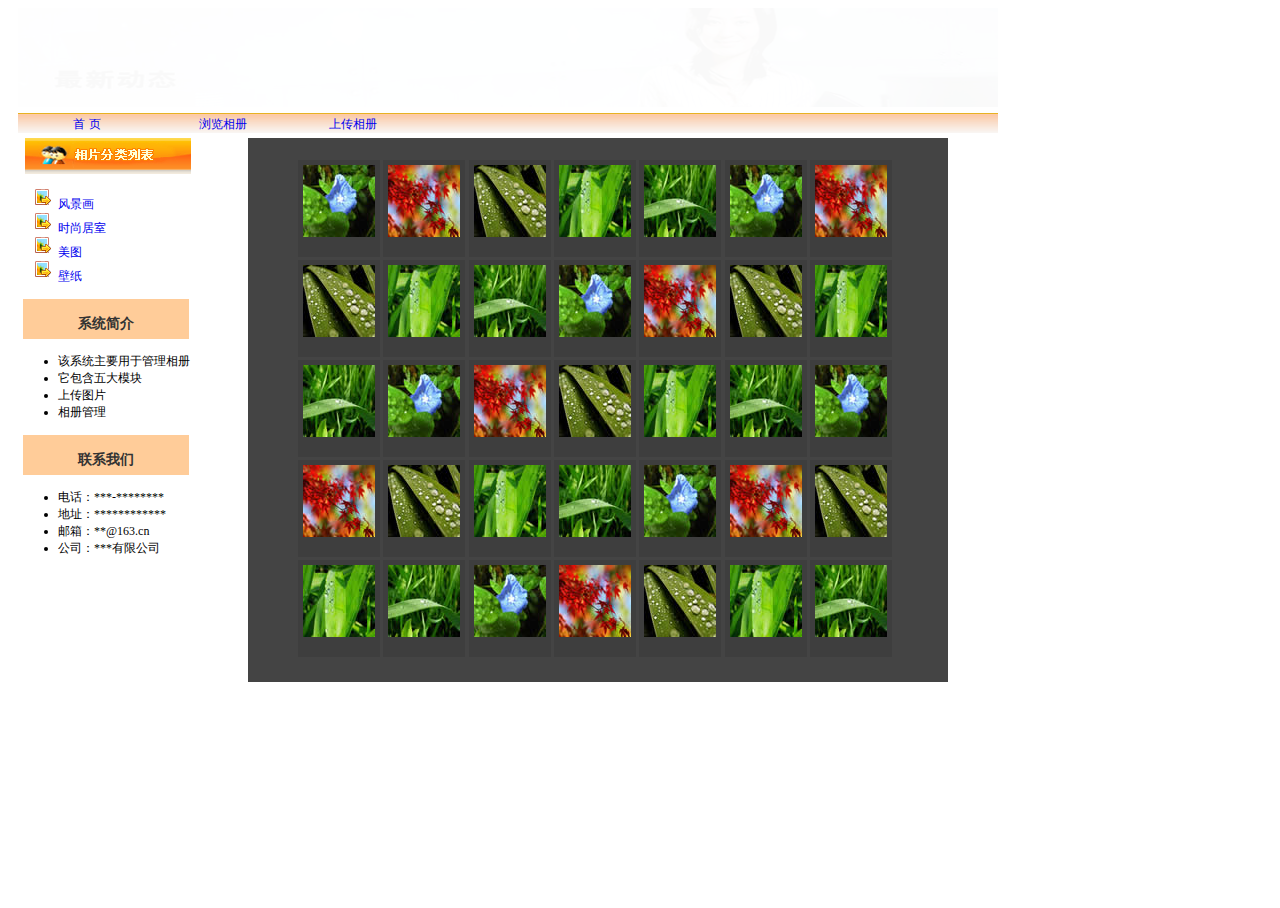
<file: index.html>
<!DOCTYPE html PUBLIC "-//W3C//DTD XHTML 1.0 Transitional//EN" "http://www.w3.org/TR/xhtml1/DTD/xhtml1-transitional.dtd">
<html xmlns="http://www.w3.org/1999/xhtml">
<head>
<meta http-equiv="Content-Type" content="text/html; charset=utf-8" />
<title>图片浏览界面</title>
<link href="css/css.css" rel="stylesheet" type="text/css" />
<script src="js/jquery-1.4.2.js" type="text/javascript"></script>
<script type="text/javascript" src="js/thickbox_plus.js"></script>
<link rel="stylesheet" type="text/css" href="css/thickbox.css"/>
<script type="text/javascript" src="js/jquery.lightbox-0.4.js"></script>
<link rel="stylesheet" type="text/css" href="css/jquery.lightbox-0.4.css" media="screen" />
<style type="text/css">
#top_div {
	margin-top:5px;
	margin-left:10px;
	height:100px;
	width:980px;
}
#main_div {
	margin-top:5px;
	margin-left:10px;
	border:0px solid #39F;
	height:560px;
}
#left_div {
	float:left;
	border:0px solid red;
	width:200px;
	height:560px;
}
#right_div {
	float:left;
	border: 0px solid red;
	width:700px;
	height:560px;
	margin-left:30px;
}
</style>
<script type="text/javascript">
    $(function() {
    $("#gallery a").lightBox();
    $("#top_div").css("display", "none");
    $("#top_div").fadeIn(7000);
    })

    </script>
<style type="text/css">
/* jQuery lightBox plugin - Gallery style */
	#gallery {
	background-color: #444;
	padding: 10px;
	width: 680px;
}
#gallery ul {
	list-style: none;
}
#gallery ul li {
	display: inline;
}
#gallery ul img {
	border: 5px solid #3e3e3e;
	border-width: 5px 5px 20px;
}
#gallery ul a:hover img {
	border: 5px solid #fff;
	border-width: 5px 5px 20px;
	color: #fff;
}
#gallery ul a:hover {
	color: #fff;
}
.style1 {
	width: 132px;
}
.style2 {
	width: 120px;
}
.style3 {
	width: 122px;
}
.style4 {
	width: 129px;
}
a {
	text-decoration:none;
}
</style>
<script type="text/javascript" language="javascript">
$(document).ready(function() {
$("h3").css("background-color", "#FC9").css("width", "166px").css("height", "25px").css("margin-left", "5px").css("text-align", "center").css("padding-top", "15px");
	$("h3").mouseover(function() {
	$(this).css("background-color", "#F99");
	}).mouseout(function() {
		$(this).css("background-color", "#FC9");
	});
})
	</script>
</head>
<body>
<div id="top_div"> <img src="images/whatsnewtt.jpg" width="980" id="top_img" height="99" /> </div>
<div style=" margin-top:5px; margin-left:10px; width:980px; height:20px; background-image:url('images/weizhi2.gif');">
  <table border="0">
    <tr>
      <td class="style1" align="center"><a href="main.html">首  页</a></td>
      <td class="style1" align="center"><a href="index.html">浏览相册</a></td>
      <td class="style2" align="center"><a href="UpPhoto.html?height=300;width=500" class="thickbox">上传相册</a></td>
    </tr>
  </table>
</div>
<div id="main_div">
  <div id="left_div">   <img src="images/fenleiliebiao.gif" />
    <ul style=" list-style-image:url('images/tubiao.gif');" class="biaodanzi" >
      <li><a href="#">风景画</a></li>
      <li><a href="#">时尚居室</a></li>
      <li><a href="#">美图</a></li>
      <li><a href="#">壁纸</a></li>
    </ul>
    <div>
      <h3>系统简介</h3>
      <ul class="biaodanzi" id="context">
        <li>该系统主要用于管理相册</li>
        <li>它包含五大模块</li>
        <li>上传图片</li>
        <li>相册管理</li>
      </ul>
    </div>
    <div>
      <h3>联系我们</h3>
      <ul class="biaodanzi" id="ul2">
        <li>电话：***-********</li>
        <li>地址：************</li>
        <li>邮箱：**@163.cn</li>
        <li>公司：***有限公司</li>
      </ul>
    </div>
  </div>
  <div id="right_div">
    <div id="gallery">
      <ul>
        <li> <a href="photos/image1.jpg" title="兰花"> <img src="photos/thumb_image1.jpg" width="72" height="72" /> </a> </li>
        <li> <a href="photos/image2.jpg" title="枫叶"> <img src="photos/thumb_image2.jpg" width="72" height="72" alt="" /> </a> </li>
        <li> <a href="photos/image3.jpg" title="绿叶"> <img src="photos/thumb_image3.jpg" width="72" height="72" alt="" /> </a> </li>
        <li> <a href="photos/image4.jpg" title="绿叶"> <img src="photos/thumb_image4.jpg" width="72" height="72" alt="" /> </a> </li>
        <li> <a href="photos/image5.jpg" title="绿叶"> <img src="photos/thumb_image5.jpg" width="72" height="72" alt="" /> </a> </li>
        <li> <a href="photos/image1.jpg" title="兰花"> <img src="photos/thumb_image1.jpg" width="72" height="72" alt="" /> </a> </li>
        <li> <a href="photos/image2.jpg" title="枫叶"> <img src="photos/thumb_image2.jpg" width="72" height="72" alt="" /> </a> </li>
        <li> <a href="photos/image3.jpg" title="绿叶"> <img src="photos/thumb_image3.jpg" width="72" height="72" alt="" /> </a> </li>
        <li> <a href="photos/image4.jpg" title="绿叶"> <img src="photos/thumb_image4.jpg" width="72" height="72" alt="" /> </a> </li>
        <li> <a href="photos/image5.jpg" title="绿叶"> <img src="photos/thumb_image5.jpg" width="72" height="72" alt="" /> </a> </li>
        <li> <a href="photos/image1.jpg" title="兰花"> <img src="photos/thumb_image1.jpg" width="72" height="72" alt="" /> </a> </li>
        <li> <a href="photos/image2.jpg" title="枫叶"> <img src="photos/thumb_image2.jpg" width="72" height="72" alt="" /> </a> </li>
        <li> <a href="photos/image3.jpg" title="绿叶"> <img src="photos/thumb_image3.jpg" width="72" height="72" alt="" /> </a> </li>
        <li> <a href="photos/image4.jpg" title="绿叶"> <img src="photos/thumb_image4.jpg" width="72" height="72" alt="" /> </a> </li>
        <li> <a href="photos/image5.jpg" title="绿叶"> <img src="photos/thumb_image5.jpg" width="72" height="72" alt="" /> </a> </li>
        <li> <a href="photos/image1.jpg" title="兰花"> <img src="photos/thumb_image1.jpg" width="72" height="72" alt="" /> </a> </li>
        <li> <a href="photos/image2.jpg" title="枫叶"> <img src="photos/thumb_image2.jpg" width="72" height="72" alt="" /> </a> </li>
        <li> <a href="photos/image3.jpg" title="绿叶"> <img src="photos/thumb_image3.jpg" width="72" height="72" alt="" /> </a> </li>
        <li> <a href="photos/image4.jpg" title="绿叶"> <img src="photos/thumb_image4.jpg" width="72" height="72" alt="" /> </a> </li>
        <li> <a href="photos/image5.jpg" title="绿叶"> <img src="photos/thumb_image5.jpg" width="72" height="72" alt="" /> </a> </li>
        <li> <a href="photos/image1.jpg" title="兰花"> <img src="photos/thumb_image1.jpg" width="72" height="72" alt="" /> </a> </li>
        <li> <a href="photos/image2.jpg" title="枫叶"> <img src="photos/thumb_image2.jpg" width="72" height="72" alt="" /> </a> </li>
        <li> <a href="photos/image3.jpg" title="绿叶"> <img src="photos/thumb_image3.jpg" width="72" height="72" alt="" /> </a> </li>
        <li> <a href="photos/image4.jpg" title="绿叶"> <img src="photos/thumb_image4.jpg" width="72" height="72" alt="" /> </a> </li>
        <li> <a href="photos/image5.jpg" title="绿叶"> <img src="photos/thumb_image5.jpg" width="72" height="72" alt="" /> </a> </li>
        <li> <a href="photos/image1.jpg" title="兰花"> <img src="photos/thumb_image1.jpg" width="72" height="72" alt="" /> </a> </li>
        <li> <a href="photos/image2.jpg" title="枫叶"> <img src="photos/thumb_image2.jpg" width="72" height="72" alt="" /> </a> </li>
        <li> <a href="photos/image3.jpg" title="绿叶"> <img src="photos/thumb_image3.jpg" width="72" height="72" alt="" /> </a> </li>
        <li> <a href="photos/image4.jpg" title="绿叶"> <img src="photos/thumb_image4.jpg" width="72" height="72" alt="" /> </a> </li>
        <li> <a href="photos/image5.jpg" title="绿叶"> <img src="photos/thumb_image5.jpg" width="72" height="72" alt="" /> </a> </li>
        <li> <a href="photos/image1.jpg" title="兰花"> <img src="photos/thumb_image1.jpg" width="72" height="72" alt="" /> </a> </li>
        <li> <a href="photos/image2.jpg" title="枫叶"> <img src="photos/thumb_image2.jpg" width="72" height="72" alt="" /> </a> </li>
        <li> <a href="photos/image3.jpg" title="绿叶"> <img src="photos/thumb_image3.jpg" width="72" height="72" alt="" /> </a> </li>
        <li> <a href="photos/image4.jpg" title="绿叶"> <img src="photos/thumb_image4.jpg" width="72" height="72" alt="" /> </a> </li>
        <li> <a href="photos/image5.jpg" title="绿叶"> <img src="photos/thumb_image5.jpg" width="72" height="72" alt="" /> </a></li>
      </ul>
    </div>
  </div>
</div>
</body>
</html>
</file>
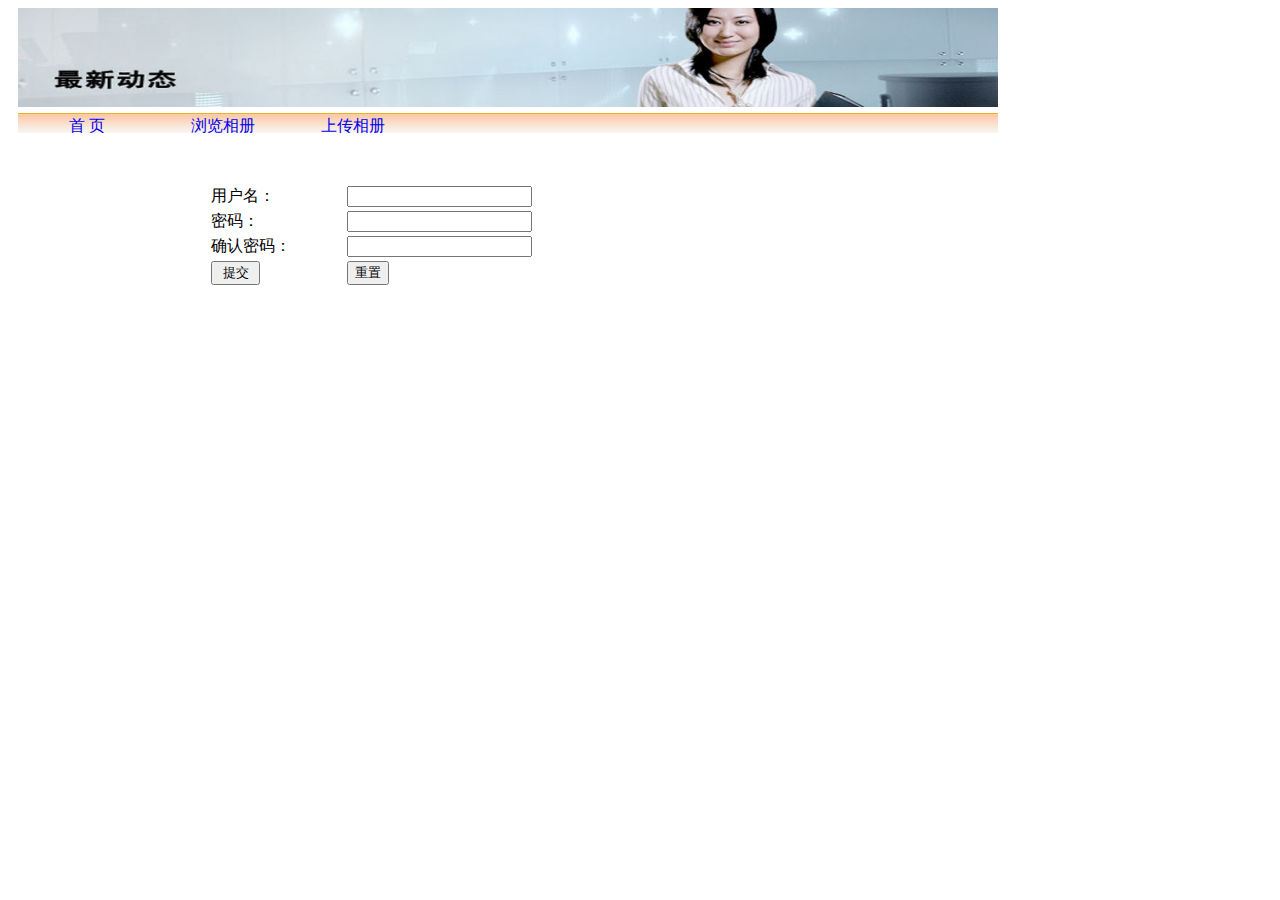
<file: AddUser.html>
<!DOCTYPE html PUBLIC "-//W3C//DTD XHTML 1.0 Transitional//EN" "http://www.w3.org/TR/xhtml1/DTD/xhtml1-transitional.dtd">
<html xmlns="http://www.w3.org/1999/xhtml">
<head>
<meta http-equiv="Content-Type" content="text/html; charset=utf-8" />
<title>用户注册界面</title>
      <link href="css/validate.css" rel="stylesheet" type="text/css" />
    <script src="js/jquery-1.4.2.min.js" type="text/javascript"></script>
    <script src="js/validate.pack.js" type="text/javascript"></script>
    <script src="js/jquery-1.4.2.js" type="text/javascript"></script>
    <link href="css/css.css" rel="stylesheet" type="text/css" />

    <style type="text/css">
        .style1
        {
            width: 107px;
        }
    </style>
        <style type="text/css">
        #top_div{ margin-top:5px; margin-left:10px; height:100px; width:980px;}

           .style1
        {
            width: 132px;
        }
        .style2
        {
            width: 120px;
        }
        .style3
        {
            width: 122px;
        }
        .style4
        {
            width: 129px;
        }
        a{ text-decoration:none;}
    </style>
</head>

<body>
        <div>
        <div id="top_div">
    <img src="images/whatsnewtt.jpg" width="980" id="top_img" height="99" />
</div>

<div style=" margin-top:5px; margin-left:10px; width:980px; height:20px; background-image:url('images/weizhi2.gif');">
     <table border="0">
       <tr>
       <td class="style1" align="center"><a href="main.html">首  页</a></td>
          <td class="style1" align="center"><a href="index.html">浏览相册</a></td>
          <td class="style2" align="center"><a href="UpPhoto.html?height=300;width=500">上传相册</a></td>
       </tr>
     </table>
</div>
    </div>
    <div style=" margin-left:200px; margin-top:50px;">
        <table id="addUser">
        <tr>
        <td class="style1">用户名：</td>
         <td>
            <input name="txt_username" type="text" id="users" reg="^\w{2}\d+$" tip="用户名称[2个字母简写]+用户ID[数字] 如: sd10059"/>
         </td>
         </tr>
         <tr>
           <td class="style1">密码：</td>
           <td>
           <input type="password" id="pwd" name="pwd" />
            </td>
         </tr>
          <tr>
           <td class="style1">确认密码：</td>
           <td><input type="password" id="sure_pwd" name="sure_pwd" /></td>
         </tr>
         <tr>
            <td>
                <input type="submit" name="submit" value=" 提交 " id="submit" />
</td>
            <td>
                <input type="reset" name="res" id="res" value="重置" /></td>
         </tr>
         </table>
    </div>
</body>
</html>
</file>
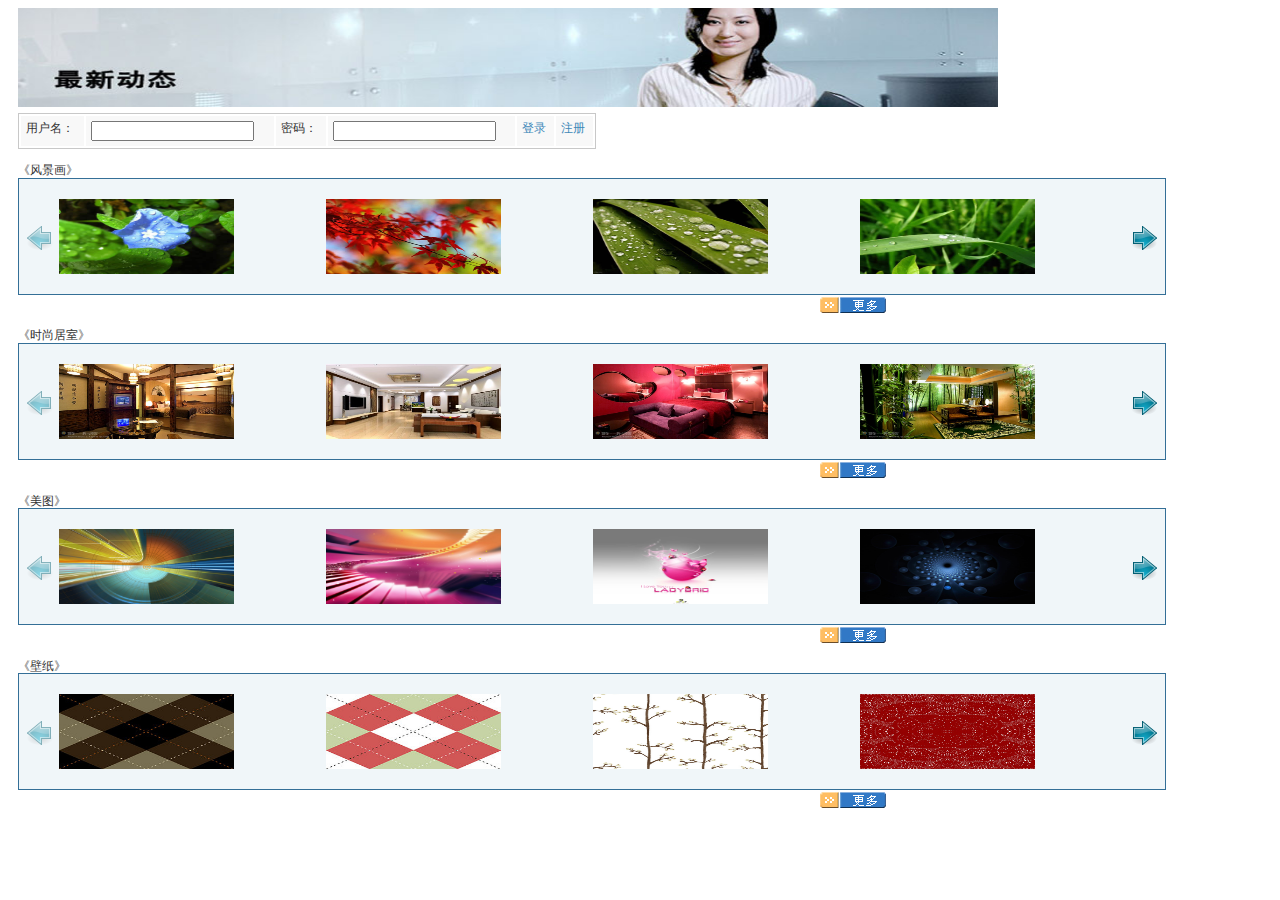
<file: main.html>
<!DOCTYPE html PUBLIC "-//W3C//DTD XHTML 1.0 Transitional//EN" "http://www.w3.org/TR/xhtml1/DTD/xhtml1-transitional.dtd">
<html xmlns="http://www.w3.org/1999/xhtml">
<head>
<meta http-equiv="Content-Type" content="text/html; charset=utf-8" />
<title>首  页</title>
<link href="css/css.css" rel="stylesheet" type="text/css" />
<link rel="stylesheet" href="css/lavalamp_test.css" type="text/css" media="screen">
<!-- -->   <script type="text/javascript" src="js/jquery-1.4.2.min.js"></script>

<script type="text/javascript" src="js/jquery.easing.min.js"></script>
<script type="text/javascript" src="js/jquery.lavalamp.min.js"></script>
<script type="text/javascript" src="js/thickbox_plus.js"></script>
<link rel="stylesheet" type="text/css" href="css/thickbox.css"/>
<style type="text/css">
#top_div {
	margin-top:5px;
	margin-left:10px;
	height:100px;
	width:980px;
}
a {
	text-decoration:none;
}
</style>
<link href="css/style.css" rel="stylesheet" type="text/css" />
<!--
  jQuery library
-->
<script type="text/javascript" src="lib/jquery-1.2.1.pack.js"></script>
<!--
  jCarousel library
-->
<script type="text/javascript" src="lib/jquery.jcarousel.pack.js"></script>
<!--
  jCarousel core stylesheet
-->
<link rel="stylesheet" type="text/css" href="lib/jquery.jcarousel.css" />
<!--
  jCarousel skin stylesheet
-->
<link rel="stylesheet" type="text/css" href="skins/tango/skin.css" />
<style type="text/css">
/*
 
 
 Overwrite for having a carousel with dynamic width.
 */
.jcarousel-skin-tango.jcarousel-container-horizontal {
	width: 85%;
}
.jcarousel-skin-tango .jcarousel-clip-horizontal {
	width: 100%;
}
</style>
<script type="text/javascript">
    $(document).ready(function() {
        $('ul').jcarousel({
            visible: 4
        });
    });
$(document).ready(function(){
   $("#login").click(function(){
	  var username=$("#username").val();
	  var pwd=$("#pwd").val();
	  if(username!="admin"||pwd!="admin")
	  {
		  alert("登录失败！");
		  }
	  else
	  {
		  $("#login").attr("href","index.html");
		  }
	  });
})
</script>
</head>
<body>
<div id="top_div"> <img src="images/whatsnewtt.jpg" width="980" id="top_img" height="99" /> </div>
<div style=" margin-top:5px; margin-left:10px; width:980px; height:20px;">
  <table width="578" border="0" height="30px">
    <tr>
      <td>用户名：</td>
      <td><input type="text"  name="username" id="username"/></td>
      <td>密码：</td>
      <td><input type="password"  name="pwd" id="pwd"/></td>
      <td><a href="#" id="login">登录</a></td>
      <td><a href="AddUser.html">注册</a></td>
    </tr>
  </table>
</div>
<div style=" margin-top:30px; margin-left:10px;">
  <div>《风景画》</div>
  <ul id="mycarousel" class="jcarousel-skin-tango">
    <li><img src="photos/image1.jpg" width="175" height="75" alt="" /></li>
    <li><img src="photos/image2.jpg" width="175" height="75" alt="" /></li>
    <li><img src="photos/image3.jpg" width="175" height="75" alt="" /></li>
    <li><img src="photos/image5.jpg" width="175" height="75" alt="" /></li>
    <li><img src="photos/image4.jpg" width="175" height="75" alt="" /></li>
    <li><img src="photos/image4.jpg" width="175" height="75" alt="" /></li>
    <li><img src="photos/image5.jpg" width="175" height="75" alt="" /></li>
    <li><img src="photos/image5.jpg" width="175" height="75" alt="" /></li>
    <li><img src="photos/image5.jpg" width="175" height="75" alt="" /></li>
    <li><img src="photos/image5.jpg" width="175" height="75" alt="" /></li>
  </ul>
  <img src="photos/20060905030313389.gif" style=" margin-left:800px;"/> <br />
  <br />
  <div>《时尚居室》</div>
  <ul id="mycarouse2" class="jcarousel-skin-tango">
    <li><img src="时尚家居/aa.jpg" width="175" height="75" alt="" /></li>
    <li><img src="时尚家居/aaa.jpg" width="175" height="75" alt="" /></li>
    <li><img src="时尚家居/bn.jpg" width="175" height="75" alt="" /></li>
    <li><img src="时尚家居/fdsf.jpg" width="175" height="75" alt="" /></li>
    <li><img src="时尚家居/sds.jpg" width="175" height="75" alt="" /></li>
    <li><img src="时尚家居/gg.jpg" width="175" height="75" alt="" /></li>
    <li><img src="时尚家居/nn.jpg" width="175" height="75" alt="" /></li>
    <li><img src="时尚家居/sds.jpg" width="175" height="75" alt="" /></li>
    <li><img src="时尚家居/sas.jpg" width="175" height="75" alt="" /></li>
    <li><img src="时尚家居/sas.jpg" width="175" height="75" alt="" /></li>
  </ul>
  <img src="photos/20060905030313389.gif" style=" margin-left:800px;"/> <br />
  <br />
  <div>《美图》</div>
  <ul id="Ul1" class="jcarousel-skin-tango">
    <li><img src="美图/0322_3.jpg" width="175" height="75" alt="" /></li>
    <li><img src="美图/0322_4.jpg" width="175" height="75" alt="" /></li>
    <li><img src="美图/0415_1.jpg" width="175" height="75" alt="" /></li>
    <li><img src="美图/0415_2.jpg" width="175" height="75" alt="" /></li>
    <li><img src="美图/0417_3.jpg" width="175" height="75" alt="" /></li>
    <li><img src="美图/0417_4.jpg" width="175" height="75" alt="" /></li>
    <li><img src="美图/0427_1.jpg" width="175" height="75" alt="" /></li>
    <li><img src="美图/0427_2.jpg" width="175" height="75" alt="" /></li>
    <li><img src="美图/0427_4.jpg" width="175" height="75" alt="" /></li>
    <li><img src="美图/0430_1.jpg" width="175" height="75" alt="" /></li>
  </ul>
  <img src="photos/20060905030313389.gif" style=" margin-left:800px;"/> <br />
  <br />
  <div>《壁纸》</div>
  <ul id="Ul2" class="jcarousel-skin-tango">
    <li><img src="壁纸/qbg_001.jpg" width="175" height="75" alt="" /></li>
    <li><img src="壁纸/qbg_002.jpg" width="175" height="75" alt="" /></li>
    <li><img src="壁纸/qbg_003.jpg" width="175" height="75" alt="" /></li>
    <li><img src="壁纸/qbg_004.jpg" width="175" height="75" alt="" /></li>
    <li><img src="壁纸/qbg_005.jpg" width="175" height="75" alt="" /></li>
    <li><img src="壁纸/qbg_006.jpg" width="175" height="75" alt="" /></li>
    <li><img src="壁纸/qbg_007.jpg" width="175" height="75" alt="" /></li>
    <li><img src="壁纸/qbg_008.jpg" width="175" height="75" alt="" /></li>
    <li><img src="壁纸/qbg_009.jpg" width="175" height="75" alt="" /></li>
    <li><img src="壁纸/qbg_010.jpg" width="175" height="75" alt="" /></li>
  </ul>
  <img src="photos/20060905030313389.gif" style=" margin-left:800px;"/> </div>
</body>
</html>
</file>
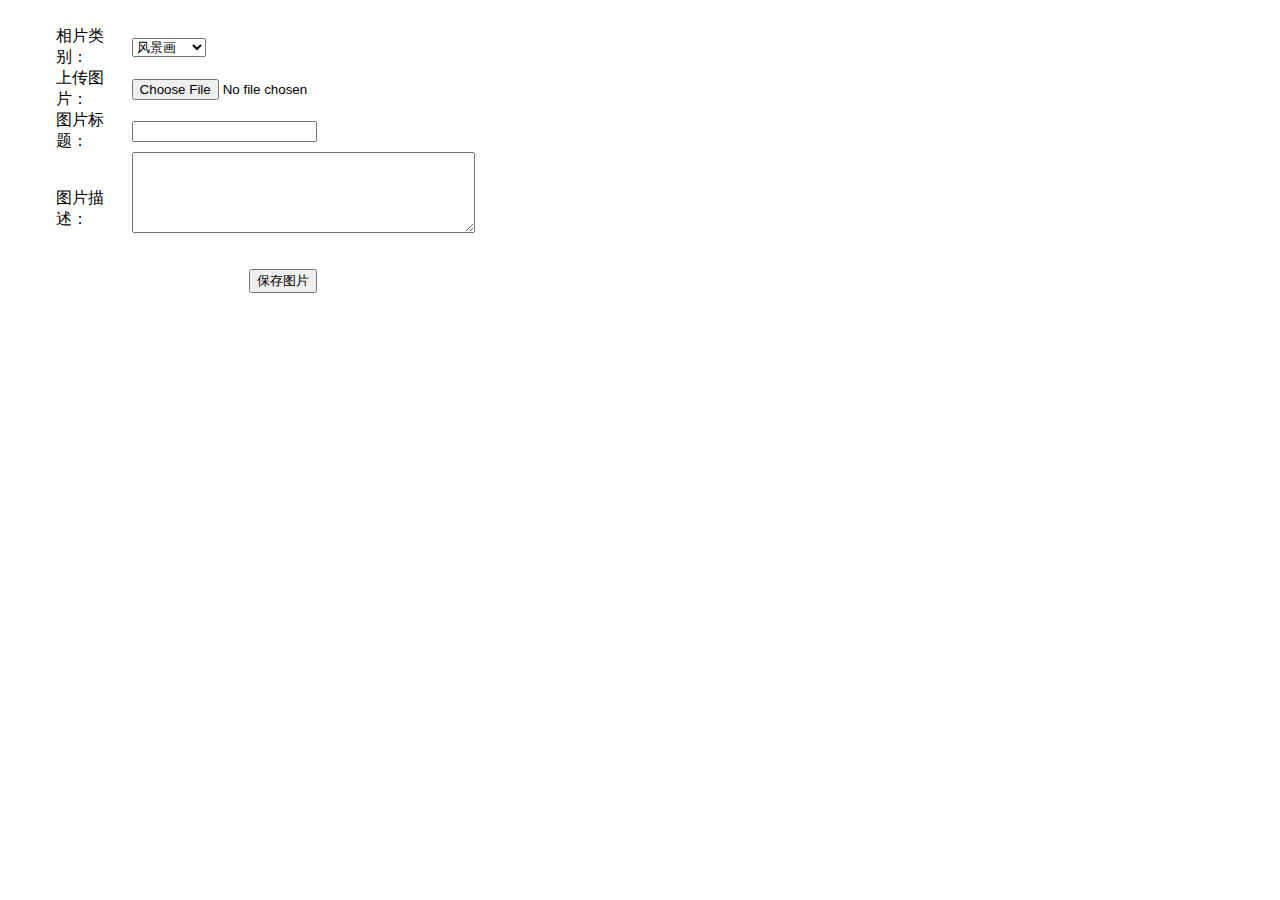
<file: UpPhoto.html>
<!DOCTYPE html PUBLIC "-//W3C//DTD XHTML 1.0 Transitional//EN" "http://www.w3.org/TR/xhtml1/DTD/xhtml1-transitional.dtd">
<html xmlns="http://www.w3.org/1999/xhtml">
<head>
<meta http-equiv="Content-Type" content="text/html; charset=utf-8" />
<title>图片上传界面</title>

</head>

<body>
<table width="820" height="253" border="0" cellpadding="0" cellspacing="0" class="biaodanzi">
          <tr>
            <td width="49" height="11">&nbsp;</td>
            <td height="11" style="width: 77px">&nbsp;</td>
            <td height="11" colspan="3">&nbsp;</td>
            <td width="70" height="11">&nbsp;</td>
          </tr>
          <tr>
            <td height="26">&nbsp;</td>
            <td class="biaodanzi" style="width: 77px">相片类别：</td>
            <td colspan="3"><label>
            <select>
               <option value="1">风景画</option>
               <option value="2">时尚居室</option>
               <option value="3">美图</option>
               <option value="4">壁纸</option>
            </select>
                                    </label></td>
            <td>&nbsp;</td>
          </tr>
          <tr>
            <td height="28">&nbsp;</td>
            <td class="biaodanzi" style="width: 77px">上传图片：</td>
            <td colspan="2"><label>
                                    <input type="file" /></label></td>
            <td width="232">&nbsp;
                                    
                                    </td>
            <td>&nbsp;</td>
          </tr>
          <tr>
            <td height="32">&nbsp;</td>
            <td class="biaodanzi" style="width: 77px">图片标题：</td>
            <td colspan="3"><label>
                <input type="text" name="photo_title" /></label></td>
            <td>&nbsp;</td>
          </tr>
          <tr>
            <td height="113">&nbsp;</td>
            <td class="biaodanzi" style="width: 77px">图片描述：</td>
            <td colspan="3" valign="top"><label>
                <textarea name="txtContent" rows="5" cols="40"></textarea></label></td>
            <td>&nbsp;</td>
          </tr>
          <tr>
            <td height="32">&nbsp;</td>
            <td height="32" style="width: 77px">&nbsp;</td>
            <td width="114" height="32">&nbsp;</td>
            <td width="290">
                &nbsp;<input type="submit" name="btn_save"  value="保存图片"/></td>
            <td height="32">&nbsp;</td>
            <td height="32">&nbsp;</td>
          </tr>
        </table>
</body>
</html>
</file>
<file: css/css.css>
.tongyongzi {
	font-family: "����";
	font-size: 12px;
	font-weight: normal;
	color: #FFFFFF;
	font-weight: bold;
}
.wenbenkuang {
    border:1px solid #5F5F5F;
	height:19px;
}
.gundongzi {
    font-family:"����";
	font-size:12px;
	color:#787878;
}
.tupianmingcheng1 {
   font-family:"����";
   font-size:12px;
   color:#626365;
   font-weight:bold;
}
.tupianmingcheng2 {
   font-family:"����";
   font-size:12px;
   color:#FF6600;
}
.tdborder {
   border: #D8D8D8 1px dashed;
}
.fenye1 {
   font-family:"����";
   font-size:12px;
   color:#000000;
}
.fenye2 {
   font-family:"����";
   font-size:12px;
   color:#808080;
}
.fenye3 {
   font-family:"����";
   font-size:12px;
   color:#0000FF;
}
.border2 {
    border:#CFCDCD 1px solid;
	border-left-style:none;
}
.border {
    border:#CFCDCD 1px solid;
}
.tupianzhuti {
    font-family:"����";
	font-size:14px;
	color:#FFFFFF;
}
.biaodanzi {
    font-family:"����";
	font-size:12px;
	color:#000000;
}
.biaogese {
    background:#FEDCC3;
	line-height:26px;
	font-family:"����";
	font-size:12px;
	color:#B93D05;
}
.fenyebeijingse {
    background:#FFF1E5;
	line-height:21px;
	font-family:"����";
	font-size:12px;
	color:#B93D05;
}
.shanchu:link {
    font-family:"����";
	font-size:12px;
	color:#E86B32;
	text-decoration:none;
	line-height:16px;
}
.shanchu:visited {
    font-family:"����";
	font-size:12px;
	color:#E86B32;
	text-decoration:none;
	line-height:16px;
}
.shanchu:hover {
    font-family:"����";
	font-size:12px;
	color:#000000;
	text-decoration:none;
	line-height:16px;
}
.shanchu:active {
    font-family:"����";
	font-size:12px;
	color:#000000;
	text-decoration:none;
	line-height:16px;
}
.daohangwenzi {
    font-family:"����";
	font-size:12px;
	color:#8E563C;
}
.daohangweizi2 {
    font-family:"����";
	font-size:12px;
	color:#8E563C;
	font-weight:bold;
}
</file>
<file: css/thickbox.css>
body {background-color:#fff;}
html, body {height:100%;}
html body{font:12px Arial, Helvetica, sans-serif;color:#333333}
html>body{font:12px Arial, Helvetica, sans-serif;color:#333333}
#TB_overlay {
	position: absolute;
	top: 0;
	left: 0;
	z-index:100;
	width: 100%;
	height: 100%;
	background-color:#CCC;
	filter:alpha(opacity=60);
	-moz-opacity: 0.6;
	opacity: 0.6;
}
#TB_window {
	top: 0px;
	left: 0px;
	position: fixed;
	_position: absolute;
	background: #fff;
	z-index: 102;
	color:#000000;
	display:none;
	border:5px solid #666;
}
#TB_caption{
	height:25px;
	padding:10px 30px 10px 25px;
}
#TB_closeWindow{
	height:25px;
	padding:10px 25px 10px 0;
	float:right;
}
#TB_closeAjaxWindow{
	padding:5px 10px 7px 0;
	margin-bottom:1px;
	text-align:right;
	background-color:#e8e8e8;
}
#TB_ajaxContent{
	padding:2px 15px 15px 15px;
	overflow:auto;
}

#TB_load{
	text-align: center;
	position: absolute;
	top: 50%;
	left: 0px;
	width: 100%;
	overflow: visible;
	visibility: visible;
	display: block;
	z-index:101;
}
#TB_loadContent{
	margin-left: -125px;
	position: absolute;
	top: -50px;
	left: 50%;
	width: 250px;
	height: 100px;
	visibility: visible;
}
</file>
<file: css/validate.css>
﻿p#vtip {position: absolute; padding: 10px; left: 5px; font-size: 0.8em; background-color: white; border: 1px solid #a6c9e2; -moz-border-radius: 5px; -webkit-border-radius: 5px; z-index: 9999}
p#vtip #vtipArrow { position: absolute; top: -10px; left: 5px }
.input_validation-failed { border: 2px solid #FF0000;}
.select_validation-failed { color: red;}
</file>
<file: css/lavalamp_test.css>
.lavaLampWithImage {
            position: relative;
            height: 29px;
            width: 421px;
            background: url("images/bg.gif") no-repeat top;
            padding: 15px;
            margin: 10px 0;
            overflow: hidden;
        }
                .lavaLampWithImage li {
                    float: left;
                    list-style: none;
                }
                    .lavaLampWithImage li.back {
                        background: url("images/lava.gif") no-repeat right -30px;
                        width: 9px; height: 30px;
                        z-index: 8;
                        position: absolute;
                    }
                        .lavaLampWithImage li.back .left {
                            background: url("images/lava.gif") no-repeat top left;
                            height: 30px;
                            margin-right: 9px; /* 7px is the width of the rounded shape */
                        }
                    .lavaLampWithImage li a {
                        font: bold 14px arial;
                        text-decoration: none;
                        color: #fff;
                        outline: none;
                        text-align: center;
                        top: 7px;
                        text-transform: uppercase;
                        letter-spacing: 0;
                        z-index: 10;
                        display: block;
                        float: left;
                        height: 30px;
                        position: relative;
                        overflow: hidden;
                        margin: auto 10px;    
                    }
                        .lavaLampWithImage li a:hover, .lavaLampWithImage li a:active, .lavaLampWithImage li a:visited {
                            border: none;
                        }

        .lavaLampNoImage {
            position: relative;
            height: 29px;
            width: 421px;
            background-color: white;
            padding: 15px;
            margin: 10px 0;
            overflow: hidden;
            border: 1px solid gray;
        }
                .lavaLampNoImage li {
                    float: left;
                    list-style: none;
                }
                    .lavaLampNoImage li.back {
                        border: 1px solid #000;
                        background-color: #e6e8ea;
                        width: 9px;
                        height: 30px;
                        z-index: 8;
                        position: absolute;
                    }
                    .lavaLampNoImage li a {
                        font: bold 14px arial;
                        text-decoration: none;
                        color: #000;
                        outline: none;
                        text-align: center;
                        top: 7px;
                        text-transform: uppercase;
                        letter-spacing: 0;
                        z-index: 10;
                        display: block;
                        float: left;
                        height: 30px;
                        position: relative;
                        overflow: hidden;
                        margin: auto 10px;
                    }
                        .lavaLampNoImage li a:hover, .lavaLampNoImage li a:active, .lavaLampNoImage li a:visited {
                            border: none;
                        }                    

        .lavaLampBottomStyle {
            position: relative;
            height: 29px;
            width: 421px;
            background-color: white;
            padding: 15px;
            margin: 10px 0;
            overflow: hidden;
            border: 1px solid gray;
        }
                .lavaLampBottomStyle li {
                    float: left;
                    list-style: none;
                }
                    .lavaLampBottomStyle li.back {
                        border-bottom: 5px solid blue;
                        width: 9px;
                        height: 30px;
                        z-index: 8;
                        position: absolute;
                    }
                    .lavaLampBottomStyle li a {
                        font: bold 14px arial;
                        text-decoration: none;
                        color: #000;
                        outline: none;
                        text-align: center;
                        top: 7px;
                        text-transform: uppercase;
                        letter-spacing: 0;
                        z-index: 10;
                        display: block;
                        float: left;
                        height: 30px;
                        position: relative;
                        overflow: hidden;
                        margin: auto 10px;
                    }   
                        .lavaLampBottomStyle li a:hover, .lavaLampBottomStyle li a:active, .lavaLampBottomStyle li a:visited {
                            border: none;
                        }
</file>
<file: css/style.css>
html, body {
    min-height: 100%;
    height: auto !important;
    height: 100%;
}

body {
    font: 100.01% "Trebuchet MS", Trebuchet, Tahoma, Verdana, Arial, sans-serif;
    color: #333;
    padding: 0;
}

body * {
    line-height:1.22em;
}

h1, h2, h3, h4, h5, h6 {
    font-family: Georgia, "Times New Roman", Times, serif;
    color:#4088b8;
    clear: both;
}

h1 {
}

h2 {
    color: #c8c8c8;
		margin-top: -25px;
}

h3 {
}

h4 {
    color: #333;
    margin-bottom: -10px;
}

p {
    margin: 10px 0;
    clear: both;
}

ul, ol {
    margin-left 0;
}

ul ul {
    margin-bottom: 20px;
}

#wrap {
    color: #404040;
    /*margin: 0 12%;*/
    margin: 20px 40px;
}

a {
    color: #4088b8;
}

table {
    font-size: inherit;
    border: 1px solid #c8c8c8;
}

th {
    background: #d8d8d8;
    text-align: left;
    padding: 5px;
    white-space: nowrap;
}

td {
    background: #f8f8f8;
    text-align: left;
    padding: 5px;
    vertical-align: top;
}

select, input, textarea {
    font: 99% "Trebuchet MS", Trebuchet, Tahoma, Verdana, Arial, sans-serif;
}

pre, code, tt, dt {
    font: 100% monospace;
    margin: 20px 0;
}

pre, blockquote {
    padding: 15px;
    background-color: #f0f0f0;
    margin: 20px 0;
    -moz-border-radius: 10px;
}

td pre {
    font: 85% monospace;
    padding: 5px;
    margin: 5px 0;
}
</file>
<file: skins/tango/skin.css>
.jcarousel-skin-tango.jcarousel-container {
    -moz-border-radius: 10px;
    background: #F0F6F9;
    border: 1px solid #346F97;
}

.jcarousel-skin-tango.jcarousel-container-horizontal {
    width: 245px;
    padding: 20px 40px;
}

.jcarousel-skin-tango.jcarousel-container-vertical {
    width: 75px;
    height: 245px;
    padding: 40px 20px;
}

.jcarousel-skin-tango .jcarousel-clip-horizontal {
    width:  245px;
    height: 75px;
}

.jcarousel-skin-tango .jcarousel-clip-vertical {
    width:  75px;
    height: 245px;
}

.jcarousel-skin-tango .jcarousel-item {
    width: 75px;
    height: 75px;
}

.jcarousel-skin-tango .jcarousel-item-horizontal {
    margin-right: 10px;
}

.jcarousel-skin-tango .jcarousel-item-vertical {
    margin-bottom: 10px;
}

.jcarousel-skin-tango .jcarousel-item-placeholder {
    background: #fff;
    color: #000;
}

/**
 *  Horizontal Buttons
 */
.jcarousel-skin-tango .jcarousel-next-horizontal {
    position: absolute;
    top: 43px;
    right: 5px;
    width: 32px;
    height: 32px;
    cursor: pointer;
    background: transparent url(next-horizontal.png) no-repeat 0 0;
}

.jcarousel-skin-tango .jcarousel-next-horizontal:hover {
    background-position: -32px 0;
}

.jcarousel-skin-tango .jcarousel-next-horizontal:active {
    background-position: -64px 0;
}

.jcarousel-skin-tango .jcarousel-next-disabled-horizontal,
.jcarousel-skin-tango .jcarousel-next-disabled-horizontal:hover,
.jcarousel-skin-tango .jcarousel-next-disabled-horizontal:active {
    cursor: default;
    background-position: -96px 0;
}

.jcarousel-skin-tango .jcarousel-prev-horizontal {
    position: absolute;
    top: 43px;
    left: 5px;
    width: 32px;
    height: 32px;
    cursor: pointer;
    background: transparent url(prev-horizontal.png) no-repeat 0 0;
}

.jcarousel-skin-tango .jcarousel-prev-horizontal:hover {
    background-position: -32px 0;
}

.jcarousel-skin-tango .jcarousel-prev-horizontal:active {
    background-position: -64px 0;
}

.jcarousel-skin-tango .jcarousel-prev-disabled-horizontal,
.jcarousel-skin-tango .jcarousel-prev-disabled-horizontal:hover,
.jcarousel-skin-tango .jcarousel-prev-disabled-horizontal:active {
    cursor: default;
    background-position: -96px 0;
}

/**
 *  Vertical Buttons
 */
.jcarousel-skin-tango .jcarousel-next-vertical {
    position: absolute;
    bottom: 5px;
    left: 43px;
    width: 32px;
    height: 32px;
    cursor: pointer;
    background: transparent url(next-vertical.png) no-repeat 0 0;
}

.jcarousel-skin-tango .jcarousel-next-vertical:hover {
    background-position: 0 -32px;
}

.jcarousel-skin-tango .jcarousel-next-vertical:active {
    background-position: 0 -64px;
}

.jcarousel-skin-tango .jcarousel-next-disabled-vertical,
.jcarousel-skin-tango .jcarousel-next-disabled-vertical:hover,
.jcarousel-skin-tango .jcarousel-next-disabled-vertical:active {
    cursor: default;
    background-position: 0 -96px;
}

.jcarousel-skin-tango .jcarousel-prev-vertical {
    position: absolute;
    top: 5px;
    left: 43px;
    width: 32px;
    height: 32px;
    cursor: pointer;
    background: transparent url(prev-vertical.png) no-repeat 0 0;
}

.jcarousel-skin-tango .jcarousel-prev-vertical:hover {
    background-position: 0 -32px;
}

.jcarousel-skin-tango .jcarousel-prev-vertical:active {
    background-position: 0 -64px;
}

.jcarousel-skin-tango .jcarousel-prev-disabled-vertical,
.jcarousel-skin-tango .jcarousel-prev-disabled-vertical:hover,
.jcarousel-skin-tango .jcarousel-prev-disabled-vertical:active {
    cursor: default;
    background-position: 0 -96px;
}
</file>
